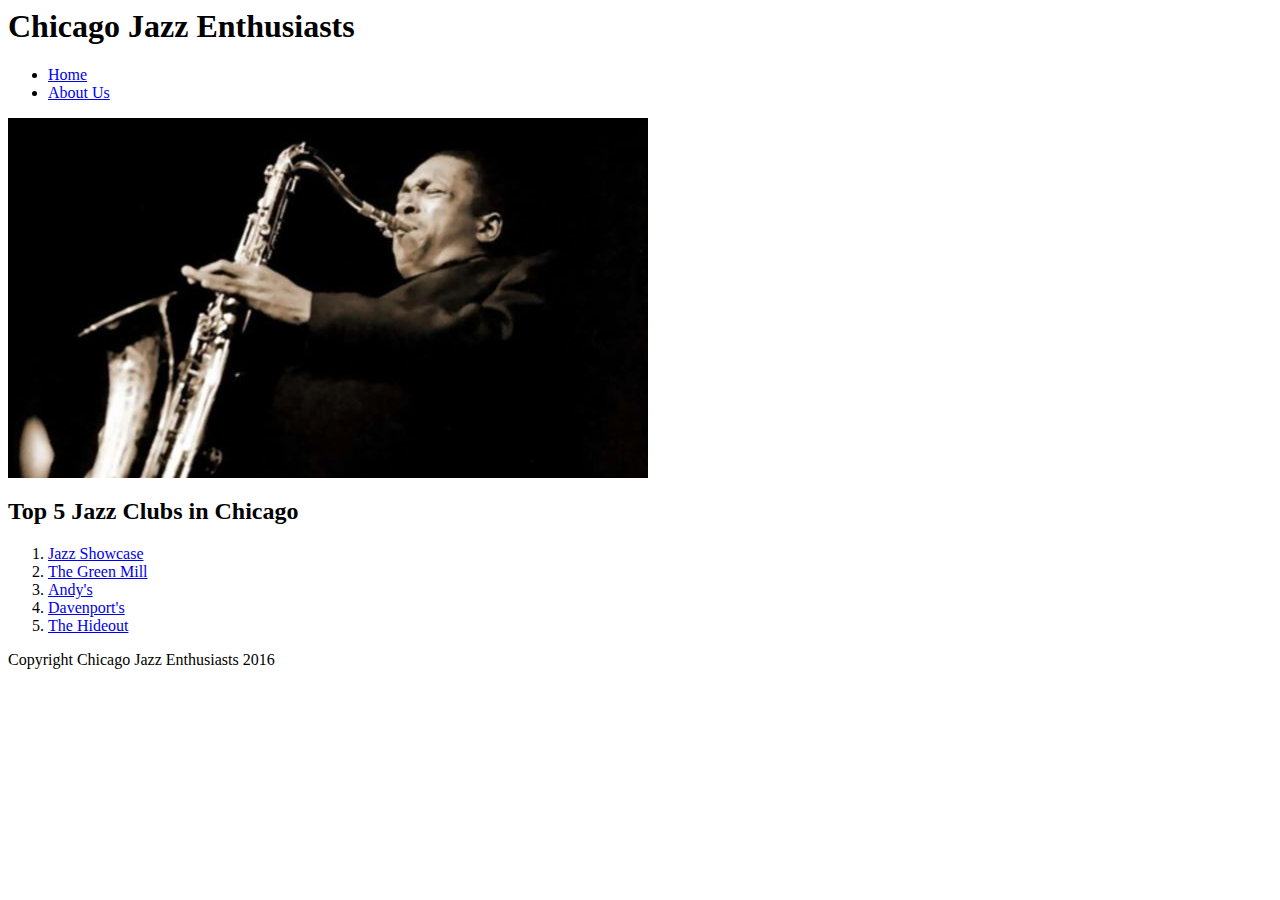
<file: index.html>
<html>
  <HEAD>
    <title>Chicago Jazz Enthusiasts</title>
    <link rel="stylesheet" href="top_nav-1.css" type="text/style">
  </HEAD>

  <body>
    <header>
      <h1>Chicago Jazz Enthusiasts</h1>
    </header>
    <nav>
      <ul>
        <li><a href="index.html">Home</a></li>
        <li><a href="about-us.html">About Us</a></li>
      </ul>
    </nav>
    <img class="sax" src="saxophone-player3.jpg">
      <section>
        <h2>Top 5 Jazz Clubs in Chicago</h2>
        <ol>
          <li><a href="http://www.jazzshowcase.com">Jazz Showcase</a></li>
          <li><a href="http://greenmilljazz.com">The Green Mill</a></li>
          <li><a href="http://www.andysjazzclub.com/">Andy's</a></li>
          <li><a href="http://davenportspianobar.com/">Davenport's</a></li>
          <li><a href="http://www.hideoutchicago.com/">The Hideout</a></li>
        </ol>
      </section>
    </div>
  </body>
  <footer>Copyright Chicago Jazz Enthusiasts 2016</footer>
</html>
</file>
<file: top_nav-1.css>
html {
      height: 100%;
    }
    body {
       width: 800px;
       margin: 0 auto;
       padding-top: 5px;
       height: 100%;
       background-color: #c1cdcd
    }

    header {
        background-color: black;
        color: #eead0e ;
        text-align: center;
        padding: 5px;
        font-size: 20px;
        display: block;
        width: 790px;
        font-family: fantasy;
    }
    nav {
        font-size: 18px;
        float: left;
        font-family: fantasy;
        width: 810px
    }
    nav ul {
        height: 45px;
        width: 800px;
        padding: 0px;
        margin: 0 0 0 0;
        float: left;
        border-bottom: 1px solid #cccccc;
        list-style-type: none;
        background-color: #eead0e
    }
    nav li {
        float: left;
    }
    nav li a {
        display: black;
        height: 25px;
        padding: 12px 18px 8px 18px;
        vertical-align: middle;
        text-decoration: none;
        color: #f5fff5
    }
    a {
        color: black;
    }
    section {
        width: 73%;
        display: inline-block;
        float: left;
        padding:10px
      }
    footer {
        width: 800px;
        background-color:black;
        color:white;
        text-align:center;
        clear: both;
        padding:5px;
        display: block;
        font-family: fantasy;
    }
    img {
    width: 780px
    }
    .sax {
        width: 800;
        padding-top: 10px;
    }
    h2{
      font-family: fantasy;
    }
</file>
